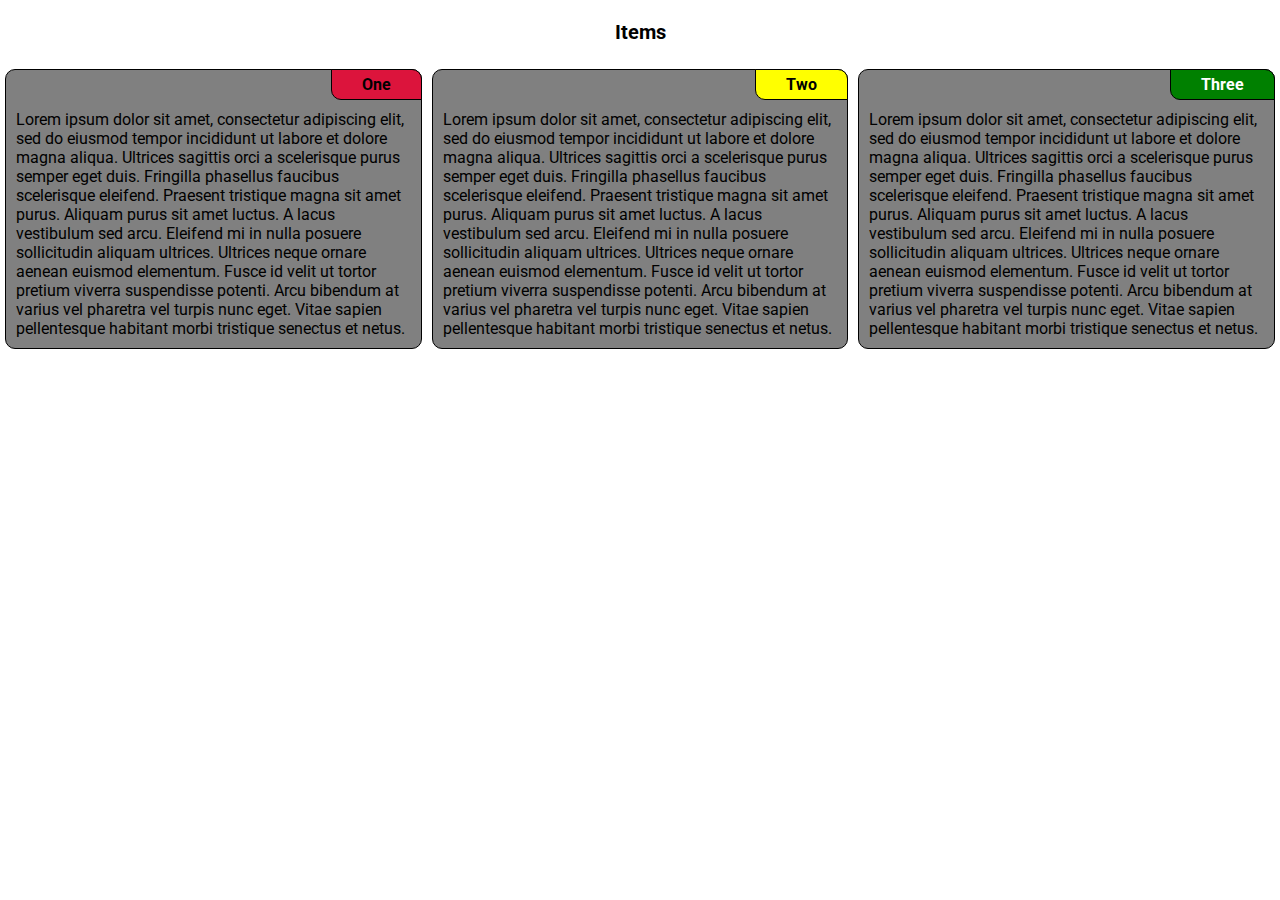
<file: module2-solution/index.html>
<!DOCTYPE html>
<html>
	<head>
		<meta name="viewport" content="width=device-width, initial-scale=1">
		<link  rel="stylesheet" href="https://fonts.googleapis.com/css?family=Roboto&display=swap">
		<title>Assignment Solution: Module 2</title>
		<link rel="stylesheet" href = "css/styles.css">
	</head>

	<body>
		<p id = "main-heading">Items</p>

		<div class = "container col-lg-4 col-md-6 col-sm-12">
			<div class = "content">
				<div class = "head" id = "one"><p id = "title">One</p></div>
				<p class = "text">Lorem ipsum dolor sit amet, consectetur adipiscing elit, sed do eiusmod tempor incididunt ut labore et dolore magna aliqua. Ultrices sagittis orci a scelerisque purus semper eget duis. Fringilla phasellus faucibus scelerisque eleifend. Praesent tristique magna sit amet purus. Aliquam purus sit amet luctus. A lacus vestibulum sed arcu. Eleifend mi in nulla posuere sollicitudin aliquam ultrices. Ultrices neque ornare aenean euismod elementum. Fusce id velit ut tortor pretium viverra suspendisse potenti. Arcu bibendum at varius vel pharetra vel turpis nunc eget. Vitae sapien pellentesque habitant morbi tristique senectus et netus.</p>
			</div>
		</div>

		<div class = "container col-lg-4 col-md-6 col-sm-12">
			<div class = "content">
				<div class = "head" id = "two"><p id = "title">Two</p></div>
				<p class = "text">Lorem ipsum dolor sit amet, consectetur adipiscing elit, sed do eiusmod tempor incididunt ut labore et dolore magna aliqua. Ultrices sagittis orci a scelerisque purus semper eget duis. Fringilla phasellus faucibus scelerisque eleifend. Praesent tristique magna sit amet purus. Aliquam purus sit amet luctus. A lacus vestibulum sed arcu. Eleifend mi in nulla posuere sollicitudin aliquam ultrices. Ultrices neque ornare aenean euismod elementum. Fusce id velit ut tortor pretium viverra suspendisse potenti. Arcu bibendum at varius vel pharetra vel turpis nunc eget. Vitae sapien pellentesque habitant morbi tristique senectus et netus.</p>
			</div>
		</div>

		<div class = "container col-lg-4 col-md-12 col-sm-12">
			<div class = "content">
				<div class = "head" id = "three"><p id = "title">Three</p></div>
				<p class = "text">Lorem ipsum dolor sit amet, consectetur adipiscing elit, sed do eiusmod tempor incididunt ut labore et dolore magna aliqua. Ultrices sagittis orci a scelerisque purus semper eget duis. Fringilla phasellus faucibus scelerisque eleifend. Praesent tristique magna sit amet purus. Aliquam purus sit amet luctus. A lacus vestibulum sed arcu. Eleifend mi in nulla posuere sollicitudin aliquam ultrices. Ultrices neque ornare aenean euismod elementum. Fusce id velit ut tortor pretium viverra suspendisse potenti. Arcu bibendum at varius vel pharetra vel turpis nunc eget. Vitae sapien pellentesque habitant morbi tristique senectus et netus.</p>
			</div>
		</div>

	</body>
</html>
</file>
<file: module2-solution/css/styles.css>
/* Styles go here */

* {
	font-family: 'Roboto', sans-serif;
	box-sizing: border-box;
	margin: 0px;
}

p {
	margin: 0px;
}

#main-heading {
	margin: 20px auto 20px auto;
	text-align: center;
	font-size: 1.25em;
	font-weight: 700;
}

#one {
	background-color: crimson;
}

#two {
	background-color: yellow;
}

#three {
	background-color: green;
	color: white;
}

#title {
	font-size: 1.75 em;
	font-weight: 700;
}

.head {
	position: absolute;
	right: -1px; /*negative, since the borders should overlap*/
	top: -1px;
	border-bottom-left-radius: 10px;
	border-top-right-radius: 10px;
	border: 1px solid black;
	margin-bottom: 5px;
	display: inline-block;
	padding: 5px 30px 5px 30px;
}

.content {
	position: relative;
	background-color: gray;
	border-radius: 10px;
	border: 1px solid black;
	padding: 10px;
}

.container {
	padding: 5px;
}

.text {
	margin-top: 30px;
}

/****** Media queries *****/

/* Large Devices */
@media (min-width: 992px) {
	.col-lg-1, .col-lg-2, .col-lg-3, .col-lg-4, .col-lg-5, .col-lg-6, .col-lg-7, .col-lg-8, .col-lg-9, .col-lg-10, .col-lg-11, .col-lg-12 {
		float: left;
	}
	.col-lg-1 {
	  	width: 8.33%;
	}
	.col-lg-2 {
	 	width: 16.66%;
	}
	.col-lg-3 {
	  	width: 25%;
	}
	.col-lg-4 {
	  	width: 33.33%;
	}
	.col-lg-5 {
	  	width: 41.66%;
	}
	.col-lg-6 {
	  	width: 50%;
	}
	.col-lg-7 {
	  	width: 58.33%;
	}
	.col-lg-8 {
	  	width: 66.66%;
	}
	.col-lg-9 {
	  	width: 74.99%;
	}
	.col-lg-10 {
	  	width: 83.33%;
	}
	.col-lg-11 {
	  	width: 91.66%;
	}
	.col-lg-12 {
	  	width: 100%;
	}
}

/* Medium devices only */
@media (min-width: 768px) and (max-width: 991px) {
	.col-md-1, .col-md-2, .col-md-3, .col-md-4, .col-md-5, .col-md-6, .col-md-7, .col-md-8, .col-md-9, .col-md-10, .col-md-11, .col-md-12 {
	  	float: left;
	}
	.col-md-1 {
	  	width: 8.33%;
	}
	.col-md-2 {
	  	width: 16.66%;
	}
	.col-md-3 {
	  	width: 25%;
	}
	.col-md-4 {
	  	width: 33.33%;
	}
	.col-md-5 {
	  	width: 41.66%;
	}
	.col-md-6 {
	  	width: 50%;
	}
	.col-md-7 {
	  	width: 58.33%;
	}
	.col-md-8 {
	  	width: 66.66%;
	}
	.col-md-9 {
	  	width: 74.99%;
	}
	.col-md-10 {
	  	width: 83.33%;
	}
	.col-md-11 {
	  	width: 91.66%;
	}
	.col-md-12 {
	  	width: 100%;
	}
}

/* Small devices */
@media (max-width: 767px) {
	.col-sm-1, .col-sm-2, .col-sm-3, .col-sm-4, .col-sm-5, .col-sm-6, .col-sm-7, .col-sm-8, .col-sm-9, .col-sm-10, .col-sm-11, .col-sm-12 {
		float: left;
	}
	.col-sm-1 {
		width: 8.33%;
	}
	.col-sm-2 {
		width: 16.66%;
	}
	.col-sm-3 {
		width: 25%;
	}
	.col-sm-4 {
		width: 33.33%;
	}
	.col-sm-5 {
		width: 41.66%;
	}
	.col-sm-6 {
		width: 50%;
	}
	.col-sm-7 {
		width: 58.33%;
	}
	.col-sm-8 {
		width: 66.66%;
	}
	.col-sm-9 {
		width: 74.99%;
	}
	.col-sm-10 {
		width: 83.33%;
	}
	.col-sm-11 {
		width: 91.66%;
	}
	.col-sm-12 {
		width: 100%;
	}
}
</file>
